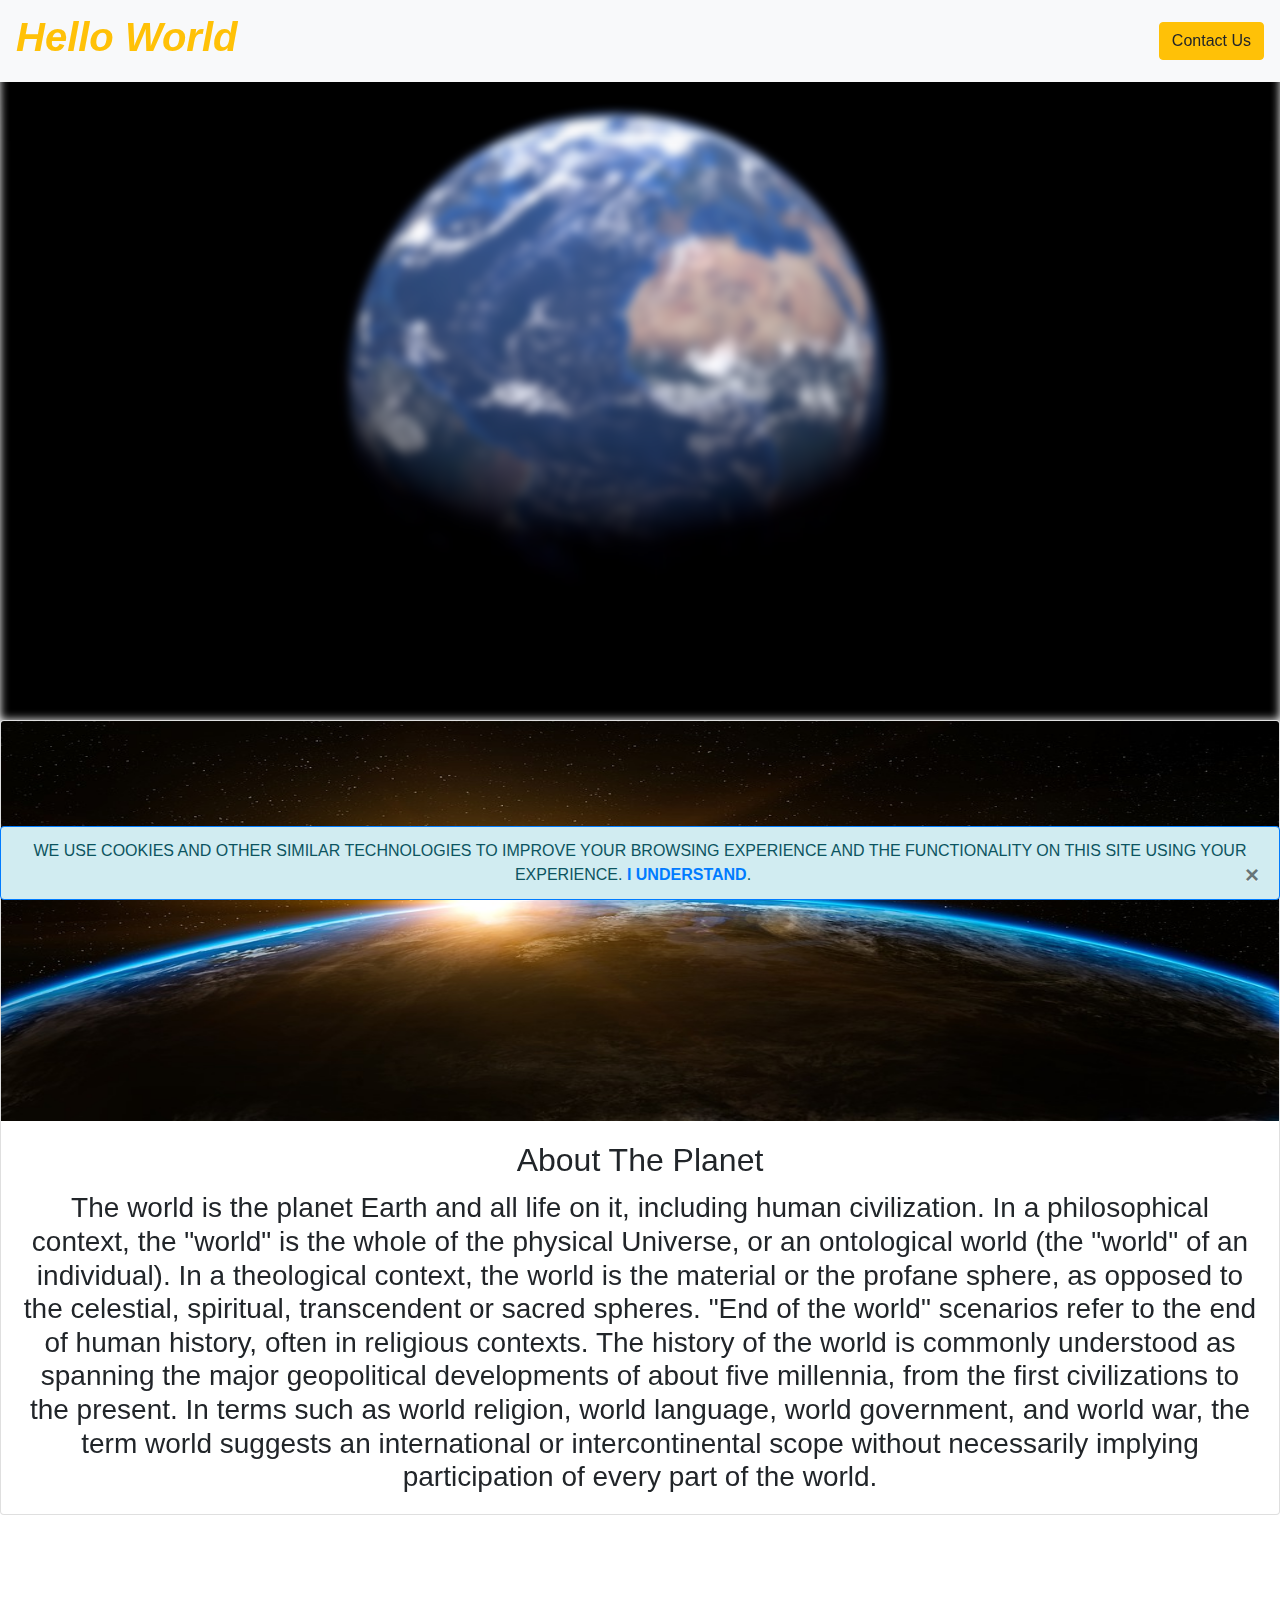
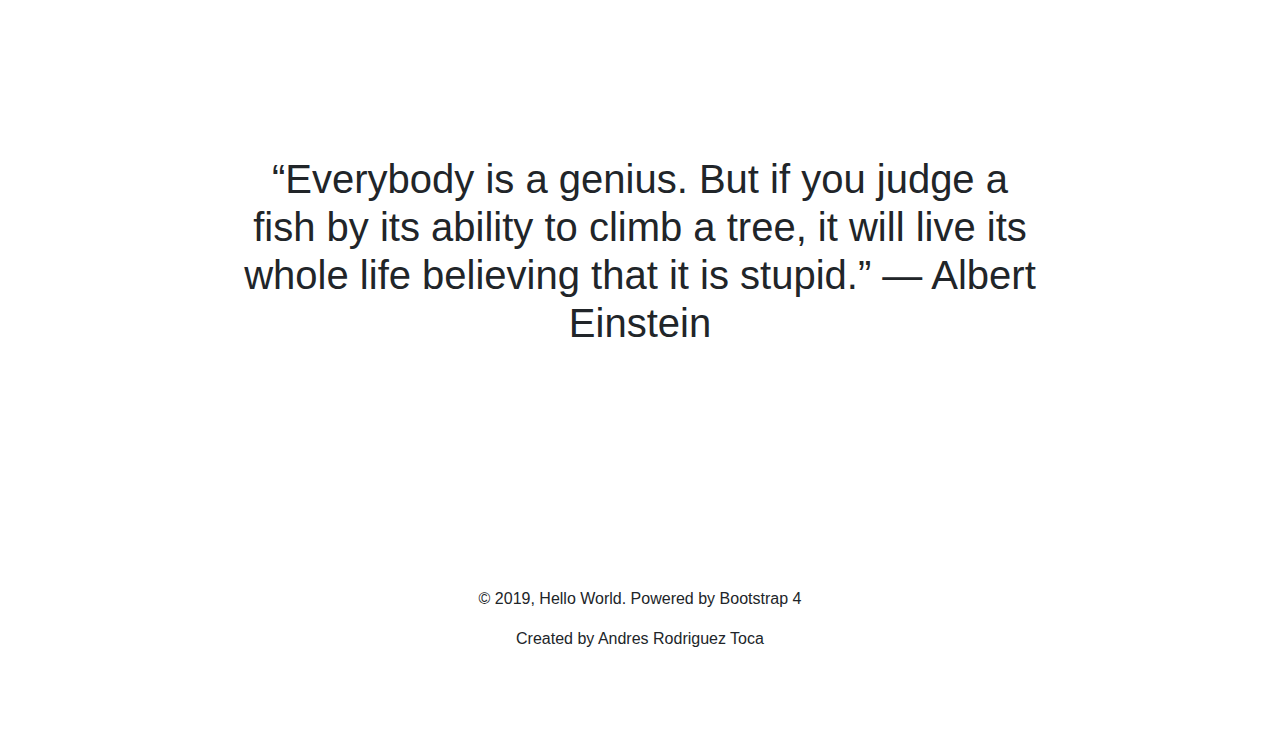
<file: Hello_World-Web-Developement-master/index.html>
<!DOCTYPE html>
<html lang="en">
<head>

	<!--Meta Tags-->
	<meta charset="UTF-8">
	<meta name="Hello World">
	<meta name="Hello World">
	<meta name="author" content="Andres Rodriguez Toca">
	<meta name="viewport" content="width=device-width, initial-scale=1.0">

	<!--Title-->
	<title>Hello World</title>

	<!--Links, Frameworks, Implementation, etc-->
	<link rel="shortcut icon" type="image/png" href="image_files/favicon.png"/>
	<link rel="stylesheet" type="text/css" href="dta_css/bootstrap.min.css">
	<link rel="stylesheet" type="text/css" href="dta_css/general.style.css">
	<script type="text/javascript" src="dta_js/bootstrap.min.js"></script>
	<script src="https://ajax.googleapis.com/ajax/libs/jquery/3.3.1/jquery.min.js"></script>
	<script type="text/javascript" src="dta_js/general.javascript.js"></script>
	<script type="text/javascript" src="dta_js/bootstrap.bundle.min.js"></script>

</head>
<body>
	<header>
		<div class="preloader">
			<div class="preloader__content">
				<div class="preloader__first"></div>
				<div class="preloader__second"></div>
				<div class="preloader__third"></div>
			</div>
		</div>

		<nav class="navbar fixed-top navbar-light bg-light shadow-lg">

	  		<a class="navbar-brand" href="#">
				<h1 class="font-italic font-weight-bold text-warning ">Hello World</h1>
	  		</a>

	    	<button type="button" class="form-inline btn btn-warning " data-toggle="modal" data-target="#exampleModal" data-whatever="@getbootstrap">Contact Us</button>
		</nav>
	</header>
	<div class="video_ship embed-responsive embed-responsive-16by9">
  		<video class="embed-responsive-item" id="video_bg_elem" preload="auto" autoplay="true" loop="loop" muted="muted">
  			<source src="image_files/Pexels Videos 2062566.mp4" type="video/mp4">
			
  		</video>
	</div>
	<div class="card mb-3">
  		<img src="image_files/sunrise-1756274_960_720.jpg" class="card-img-top" alt="world" height="400px">
  			<div class="card-body text-center">
    			<h2 class="card-title">About The Planet</h2>
    			<h3 class="card-text">
					
					The world is the planet Earth and all life on it, including human civilization. In a philosophical context, the "world" is the whole of the physical Universe, or an ontological world (the "world" of an individual). In a theological context, the world is the material or the profane sphere, as opposed to the celestial, spiritual, transcendent or sacred spheres. "End of the world" scenarios refer to the end of human history, often in religious contexts.
					
					The history of the world is commonly understood as spanning the major geopolitical developments of about five millennia, from the first civilizations to the present. In terms such as world religion, world language, world government, and world war, the term world suggests an international or intercontinental scope without necessarily implying participation of every part of the world. 
				
				</h3>
  			</div>
	</div>
	<div class="text-center">
		<h1 class="phrase-einstein">“Everybody is a genius. But if you judge a fish by its ability to climb a tree, it will live its whole life believing that it is stupid.” — Albert Einstein</h1>
	</div>
</body>
<footer>
	<header class="text-center">
		<p>© 2019, Hello World. Powered by Bootstrap 4</p>
		<p>Created by Andres Rodriguez Toca</p>
		<br><br><br>
	</header>
	<div class="border border-primary fixed-bottom alert alert-info text-center text-uppercase " role="alert" style="margin-bottom: 0px;">
  		We use cookies and other similar technologies to improve your browsing experience and the functionality on this site using your experience. <a href="#" id="user_privacy_policy" class="alert-link text-primary text-decoration-none" data-dismiss="alert">I Understand</a>.
  		<button type="button" class="close" data-dismiss="alert" aria-label="Close">
    		<span aria-hidden="true">&times;</span>
  		</button>
	</div>
	
</footer>
</html>
</file>
<file: Hello_World-Web-Developement-master/dta_css/general.style.css>
* {
	margin: 0;
}
.video_ship{
	filter: blur(5px);
  -webkit-filter: blur(5px);
}
.favicon_personal_styles{
	width: 5%;
	height: 5%;
}
.favicon_last_personal_styles{
	width: 20%;
	height: 20%;
}

.preloader{
	bg-color: #34314c;
	size: 200px;
	first-color:#ff7473;
	second-color:#ffc952;
	third-color:#47b8e0;
	thickness:3px;
	duration:1s;
	position: fixed;
	width: 100%;
	height: 100%;
	background-color: var(--bg-color);
	display: flex;
	justify-content: center;
	align-items: center;
	transition: var(--duration);
}
.preloader__content{
	position: relative;
	width: var(--size);
	height: var(--size);
}
.preloader__first,
.preloader__second,
.preloader__third{
	position: absolute;
	width: 100%;
	height: 100%;
	border-radius: 50%;
	animation: var(--duration) linear infinite;
}
.preloader__first{
	border-bottom: var(--thickness) solid var(--first-color);
	animation-name: first;
}
.preloader__second{
	border-bottom: var(--thickness) solid var(--second-color);
	animation-name: second;
}
.preloader__third{
	border-bottom: var(--thickness) solid var(--third-color);
	animation-name: third;
}
.phrase-einstein{
	margin: 40px;
	padding: 200px;
}

@keyframes first{
	0% {transform: rotateX(35deg) rotateY(-45deg) rotateZ(0deg);}
	100% {transform: rotateX(35deg) rotateY(-45deg) rotateZ(360deg);}
}
@keyframes second{
	0% {transform: rotateX(50deg) rotateY(10deg) rotateZ(0deg);}
	100% {transform: rotateX(50deg) rotateY(10deg) rotateZ(360deg);}
}
@keyframes third{
	0% {transform: rotateX(35deg) rotateY(55deg) rotateZ(0deg);}
	100% {transform: rotateX(35deg) rotateY(55deg) rotateZ(360deg);}
}
</file>
